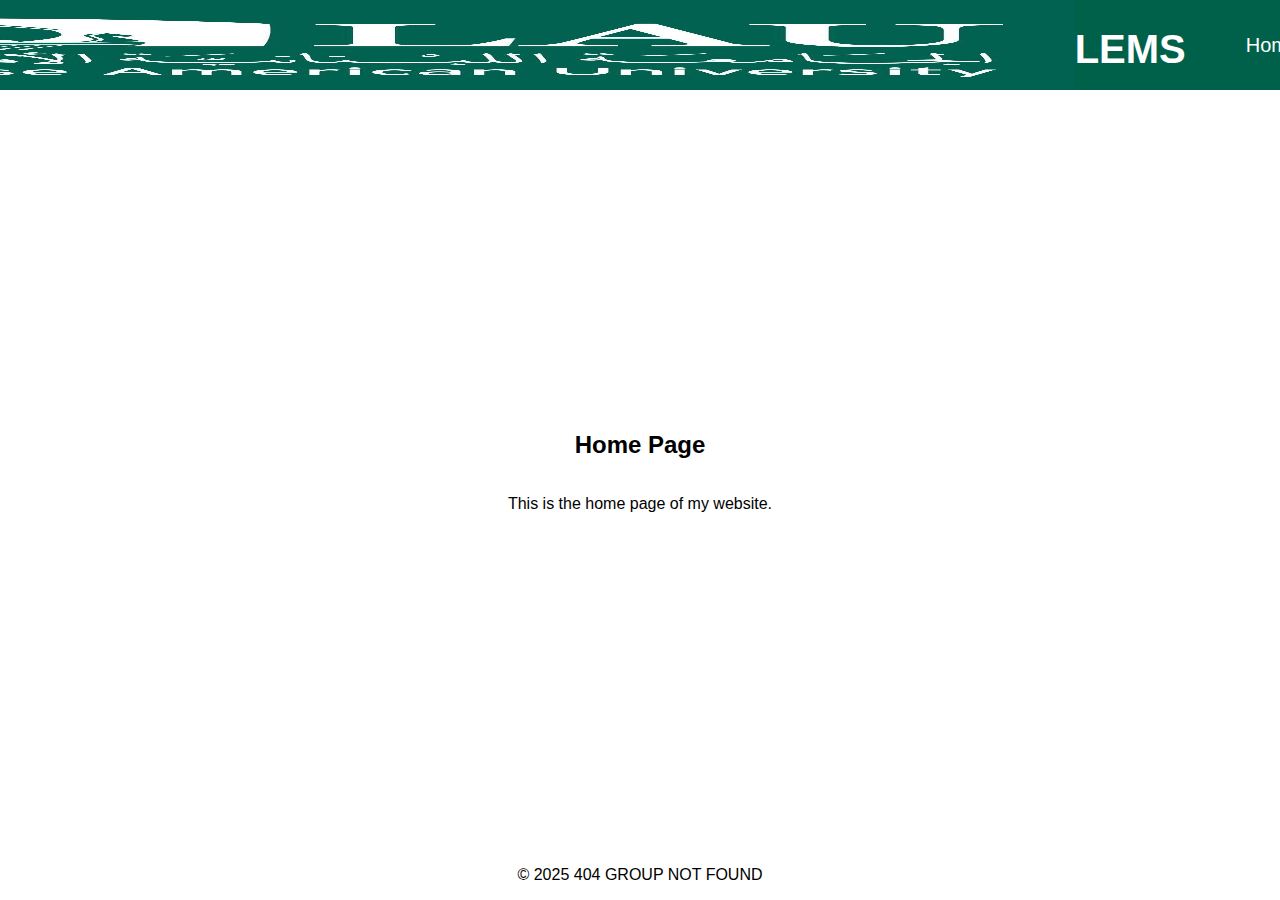
<file: home.html>
<!DOCTYPE html>
<html lang="en">
  <head>
    <meta charset="UTF-8" />
    <meta name="viewport" content="width=device-width, initial-scale=1.0" />
    <title>Home</title>
    <link rel="stylesheet" href="styles.css" />
  </head>
  <body>
    <header>
      <img src="logo.png" alt="Logo" class="logo" />
      <h1>LEMS</h1>
      <nav>
        <ul>
          <li><a href="home.html">Home</a></li>
          <li><a href="about.html">About</a></li>
          <li><a href="contact.html">Contact</a></li>
        </ul>
        <input
          type="search"
          placeholder="Search for events!"
          class="search-bar"
        />
      </nav>
    </header>

    <main>
      <h2>Home Page</h2>
      <p>This is the home page of my website.</p>
    </main>

    <footer>
      <p>&copy; 2025 404 GROUP NOT FOUND</p>
    </footer>
  </body>
</html>
</file>
<file: styles.css>
* {
  outline: none;
}

body {
  font-family: "Arial", sans-serif;
  display: flex;
  align-items: center;
  flex-direction: column;
  height: 100vh;
  margin: 0;
}

h1 {
  font-size: 40px;
  text-align: center;
  margin-bottom: 20px;
}

header {
  background-color: #00614b;
  color: white;
  font-family: "Arial", sans-serif;
  display: flex;
  justify-content: center;

  height: 10vh;
  width: 100%;
}

main {
  display: flex;
  justify-content: center;
  align-items: center;
  flex-direction: column;
  height: 100vh;
  width: 100%;
}

nav {
  display: flex;
  justify-content: center;
  align-items: center;
  width: 100%;
}

ul {
  display: flex;
  align-items: center;
  justify-content: center;
  width: 100%;
}

ul li {
  list-style: none;
  margin: 0 10px;
}

ul li a {
  text-decoration: none;
  color: white;
  font-size: 20px;
  padding: 10px;
  border-radius: 5px;
  display: flex;
  justify-content: center;
  align-items: center;
}
</file>
